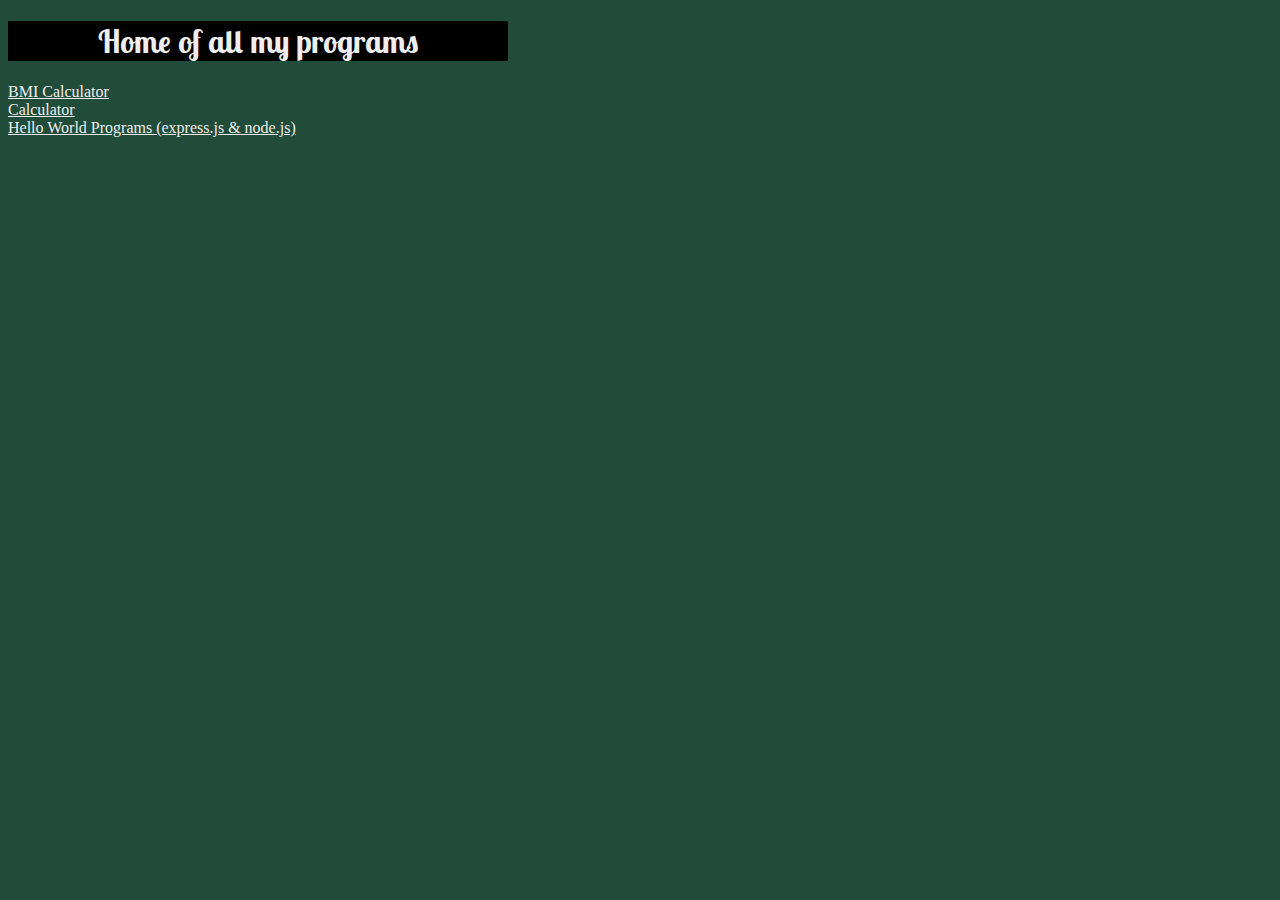
<file: index.html>
<!DOCTYPE HTML>
<html>

   <head>
     <link rel = "stylesheet" href = "style.css">

     <link href='https://fonts.googleapis.com/css?family=Slabo+27px' rel='stylesheet' type='text/css'>
     <link href='https://fonts.googleapis.com/css?family=Lobster+Two' rel='stylesheet' type='text/css'>

      <title>Elephants</title>
   </head>

   <body>
     <div id = "heading">
      <h1>Home of all my programs</h1>
    </div>

    <div id = "programs">
      <a href = "bmi_calculator/index/index.html">BMI Calculator</a><br>
      <a href = "calculator/index/index.html">Calculator</a><br>
      <a href = "hello_world_programs/index/index.html">Hello World Programs (express.js & node.js)</a>
    </div>

   </body>
</html>
</file>
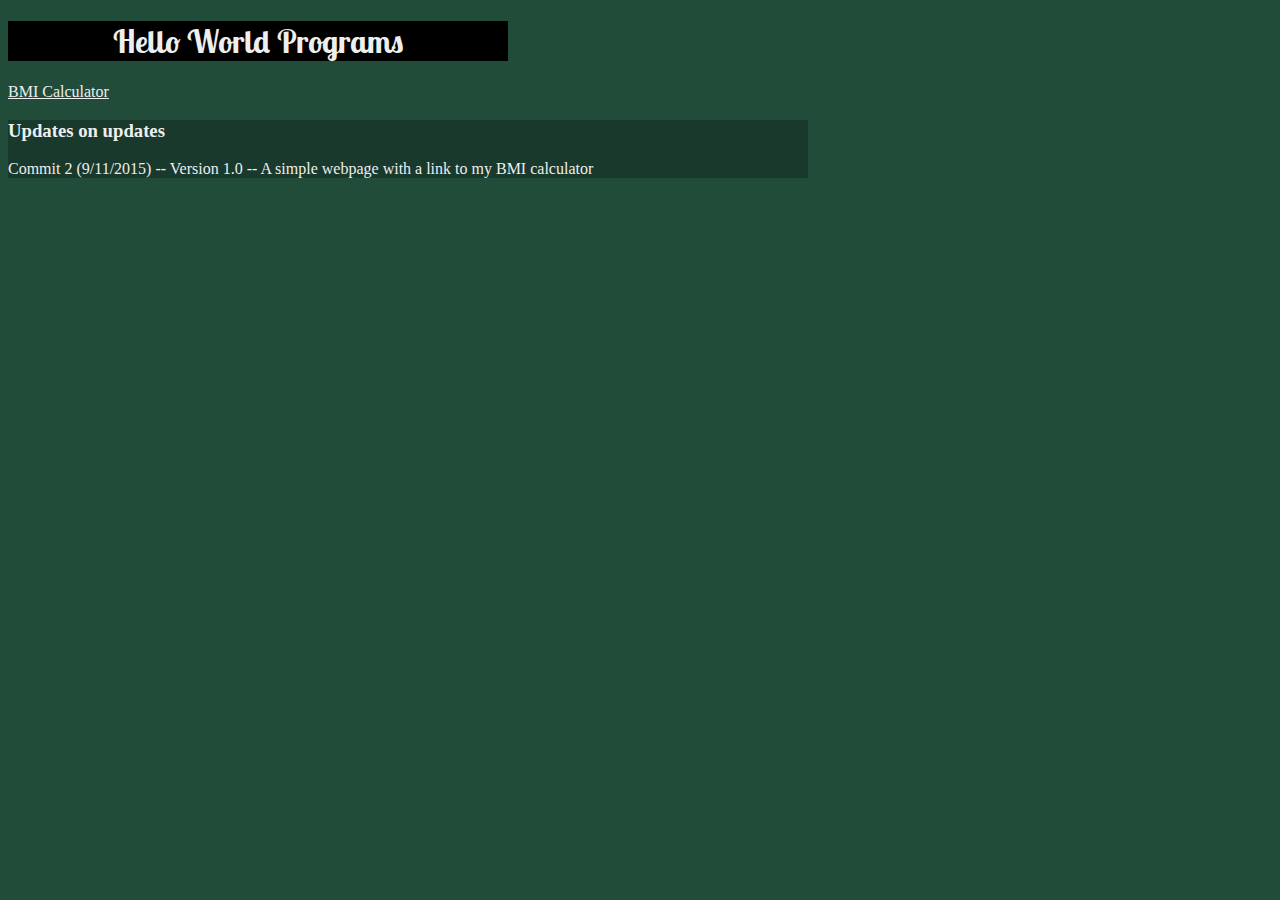
<file: bmi_calculator/index/index.html>
<!DOCTYPE HTML>
<html>

   <head>
     <link rel = "stylesheet" href = "style.css">

     <link href='https://fonts.googleapis.com/css?family=Slabo+27px' rel='stylesheet' type='text/css'>
     <link href='https://fonts.googleapis.com/css?family=Lobster+Two' rel='stylesheet' type='text/css'>

      <title>Elephants</title>
   </head>

   <body>
     <div id = "heading">
      <h1>Hello World Programs</h1>
    </div>

    <div id = "programs">
      <a href = "../javascript/index.html">BMI Calculator</a>
    </div>

    <div id = "updates">
      <h3>Updates on updates</h3>
      <p>Commit 2 (9/11/2015) -- Version 1.0 -- A simple webpage with a link to my BMI calculator</p>
    </div>
   </body>
</html>
</file>
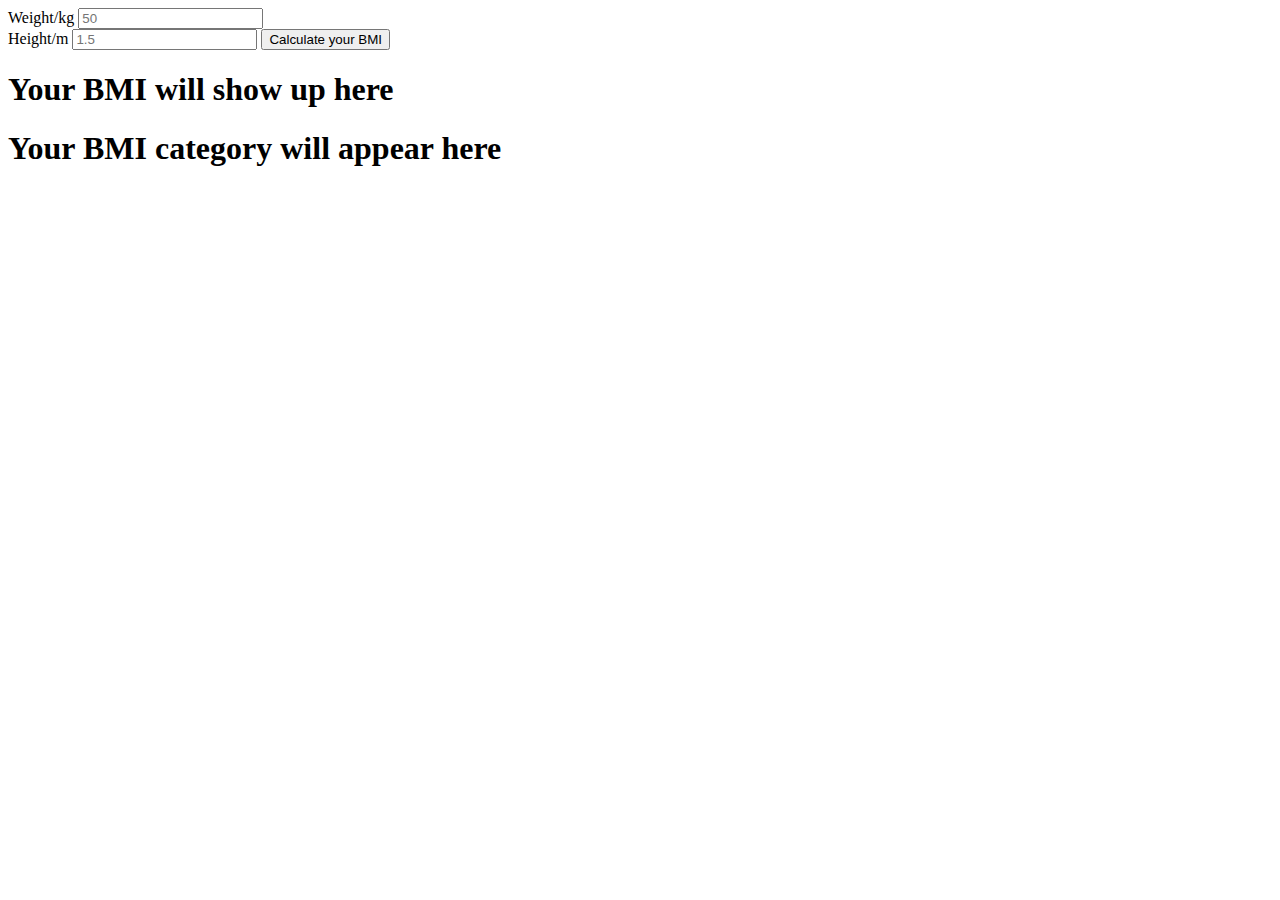
<file: bmi_calculator/javascript/index.html>
<!DOCTYPE html>
<html>
  <head>

    <meta charset="utf-8">
    <title>BMI Calculator</title>
    <script src = "app.js"></script>

  </head>

  <body>
    <label>Weight/kg</label>
    <input id = "weightField" type = "number" placeholder = "50">
  <br>
    <label> Height/m</label>
    <input id = "heightField" type = "number" placeholder = "1.5">

    <button onclick="calculateBMI()">Calculate your BMI</button>

    <div id = "result">
      <h1>Your BMI will show up here</h1>
    </div>

    <div id = "category">
      <h1>Your BMI category will appear here</h1>
    </div>

  </body>
</html>
</file>
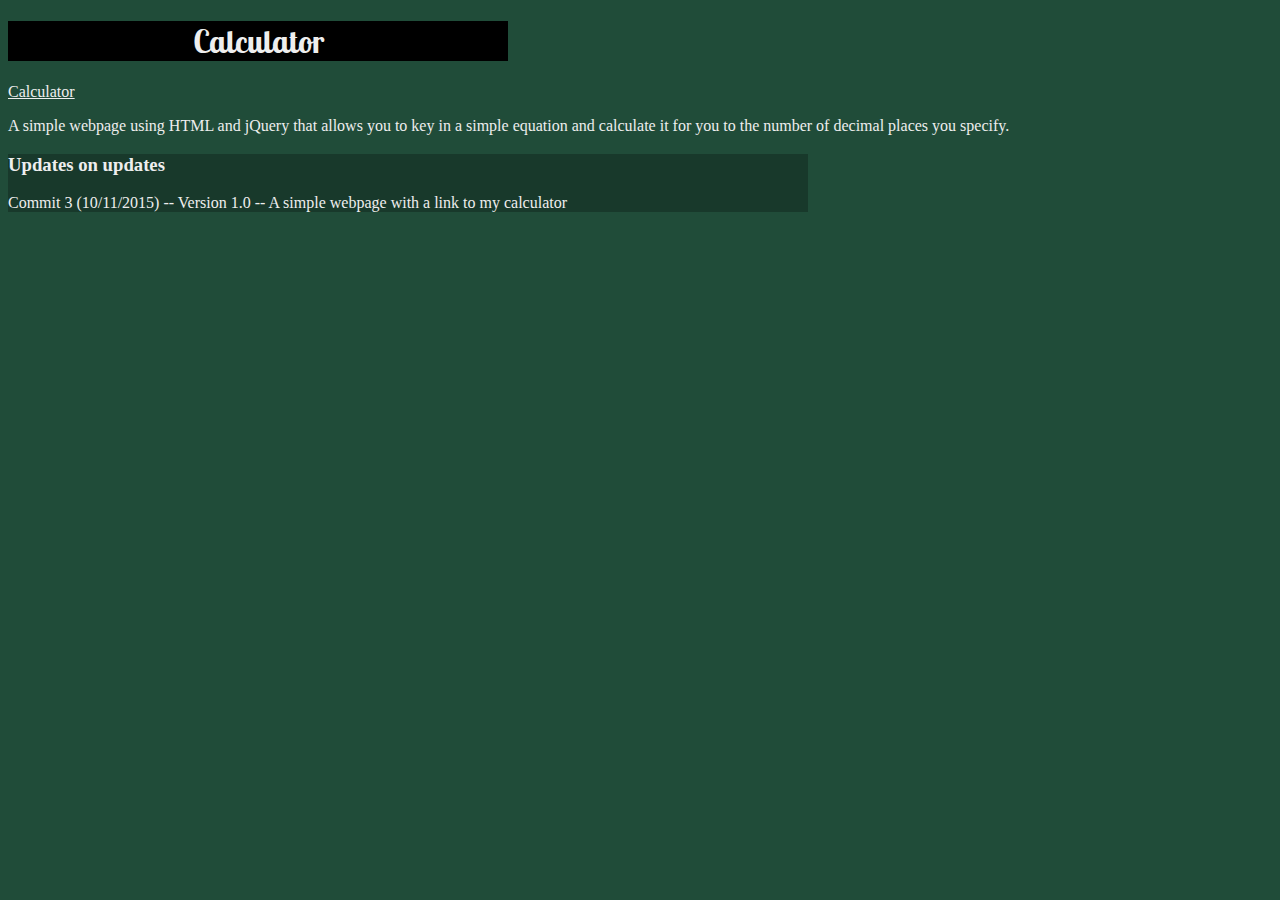
<file: calculator/index/index.html>
<!DOCTYPE HTML>
<html>

   <head>
     <link rel = "stylesheet" href = "style.css">

     <link href='https://fonts.googleapis.com/css?family=Slabo+27px' rel='stylesheet' type='text/css'>
     <link href='https://fonts.googleapis.com/css?family=Lobster+Two' rel='stylesheet' type='text/css'>

      <title>Elephants</title>
   </head>

   <body>
     <div id = "heading">
      <h1>Calculator</h1>
    </div>

    <div id = "programs">
      <a href = "../jquery/index.html">Calculator</a>
      <p>A simple webpage using HTML and jQuery that allows you to key in a simple equation and calculate it for you to the number of decimal places you specify.</p>
    </div>

    <div id = "updates">
      <h3>Updates on updates</h3>
      <p>Commit 3 (10/11/2015) -- Version 1.0 -- A simple webpage with a link to my calculator</p>
    </div>
   </body>
</html>
</file>
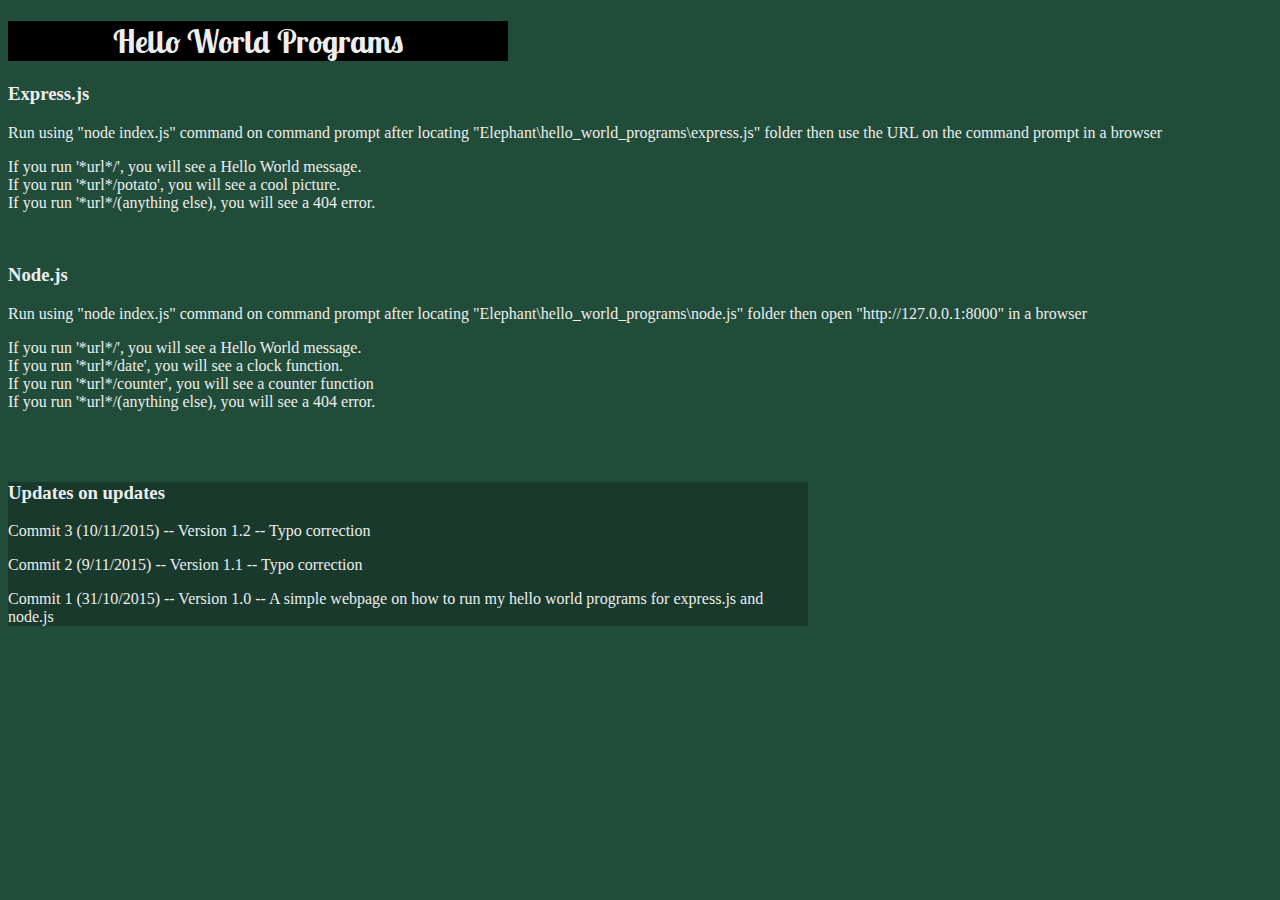
<file: hello_world_programs/index/index.html>
<!DOCTYPE HTML>
<html>

   <head>
     <link rel = "stylesheet" href = "style.css">

     <link href='https://fonts.googleapis.com/css?family=Slabo+27px' rel='stylesheet' type='text/css'>
     <link href='https://fonts.googleapis.com/css?family=Lobster+Two' rel='stylesheet' type='text/css'>

      <title>Elephants</title>
   </head>

   <body>
     <div id = "heading">
      <h1>Hello World Programs</h1>
    </div>

    <div id = "programs">
      <h3>Express.js</h3>
      <p>Run using "node index.js" command on command prompt after locating "Elephant\hello_world_programs\express.js" folder then use the URL on the command prompt in a browser</p>
      <p>If you run '*url*/', you will see a Hello World message. <br>If you run '*url*/potato', you will see a cool picture. <br>If you run '*url*/(anything else), you will see a 404 error.</p> <br>

      <h3>Node.js</h3>
      <p>Run using "node index.js" command on command prompt after locating "Elephant\hello_world_programs\node.js" folder then open "http://127.0.0.1:8000" in a browser</p>
      <p>If you run '*url*/', you will see a Hello World message. <br>If you run '*url*/date', you will see a clock function. <br>If you run '*url*/counter', you will see a counter function <br>If you run '*url*/(anything else), you will see a 404 error.</p> <br><br>
    </div>

    <div id = "updates">
      <h3>Updates on updates</h3>
      <p>Commit 3 (10/11/2015) -- Version 1.2 -- Typo correction</p>
      <p>Commit 2 (9/11/2015) -- Version 1.1 -- Typo correction</p>
      <p>Commit 1 (31/10/2015) -- Version 1.0 -- A simple webpage on how to run my hello world programs for express.js and node.js</p>
    </div>
   </body>
</html>
</file>
<file: style.css>
body{
  background-color: #204c39;
}

#heading{
  background-color: #000000;
  color: #eeeeee;
  font-family: Lobster Two, Arial;
  font-weight: bold;
  width: 500px;
  text-align: center;
}

#programs a{
  color: #eeeeee;
  font-family: Slabo 27px, sans-serif;
}
</file>
<file: bmi_calculator/index/style.css>
body{
  background-color: #204c39;
}

#heading{
  background-color: #000000;
  color: #eeeeee;
  font-family: Lobster Two, Arial;
  font-weight: bold;
  width: 500px;
  text-align: center;
}

#programs a{
  color: #eeeeee;
  font-family: Slabo 27px, sans-serif;
}

#updates{
  background-color: #18392b;
  color: #eeeeee;
  width: 800px
}
</file>
<file: calculator/index/style.css>
body{
  background-color: #204c39;
}

#heading{
  background-color: #000000;
  color: #eeeeee;
  font-family: Lobster Two, Arial;
  font-weight: bold;
  width: 500px;
  text-align: center;
}

#programs a{
  color: #eeeeee;
  font-family: Slabo 27px, sans-serif;
}

#programs p{
  color: #eeeeee;
  font-family: Slabo 27px, sans-serif;
}

#updates{
  background-color: #18392b;
  color: #eeeeee;
  width: 800px
}
</file>
<file: hello_world_programs/index/style.css>
body{
  background-color: #204c39;
}

#heading{
  background-color: #000000;
  color: #eeeeee;
  font-family: Lobster Two, Arial;
  font-weight: bold;
  width: 500px;
  text-align: center;
}

#programs{
  color: #eeeeee;
  font-family: Slabo 27px, sans-serif;
}

#updates{
  background-color: #18392b;
  color: #eeeeee;
  width: 800px
}
</file>
